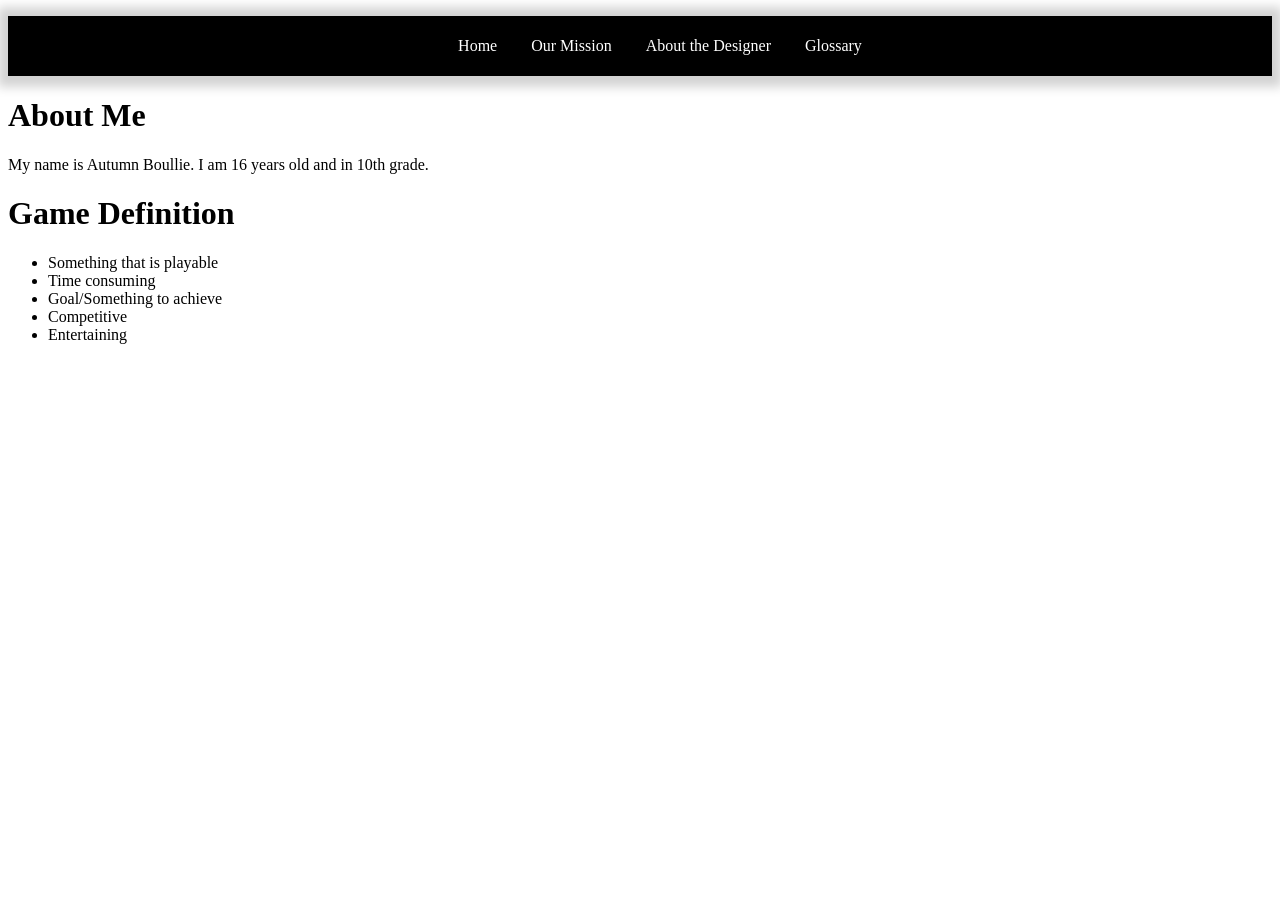
<file: About.html>
<!DOCTYPE html>
<html lang="en">
    <head>
        <meta charset="UTF-8">
        <meta name="viewport" content="width=device-width, initial-scale=1.0">
        <meta name="author" content="Insert Your Name Here">
        <title>Insert Title of Your Physical Animation Here</title>
        <link rel="stylesheet" href="style.css">
    </head>
   
    <body>
   <nav id="topNav">
  <ul>
    <li>
      <a href="index.html">Home</a>
    </li>
    <li>
      <a href="mission.html">Our Mission</a>
    </li>
    <li>
      <a href="about.html">About the Designer</a>
    </li>
    <li>
      <a href="glossary.html">Glossary</a>
    </li>
  </ul>
</nav>

        <h1>About Me </h1>
        <p>
            My name is Autumn Boullie. I am 16 years old and in 10th grade. 
        </p>
        
        <h1>Game Definition </h1>  
        <ul>
            <li>Something that is playable </li> 
            <li>Time consuming </li>
            <li>Goal/Something to achieve </li>
            <li>Competitive </li>
             <li>Entertaining </li>
             
        </ul>
    </body>
</html>
</file>
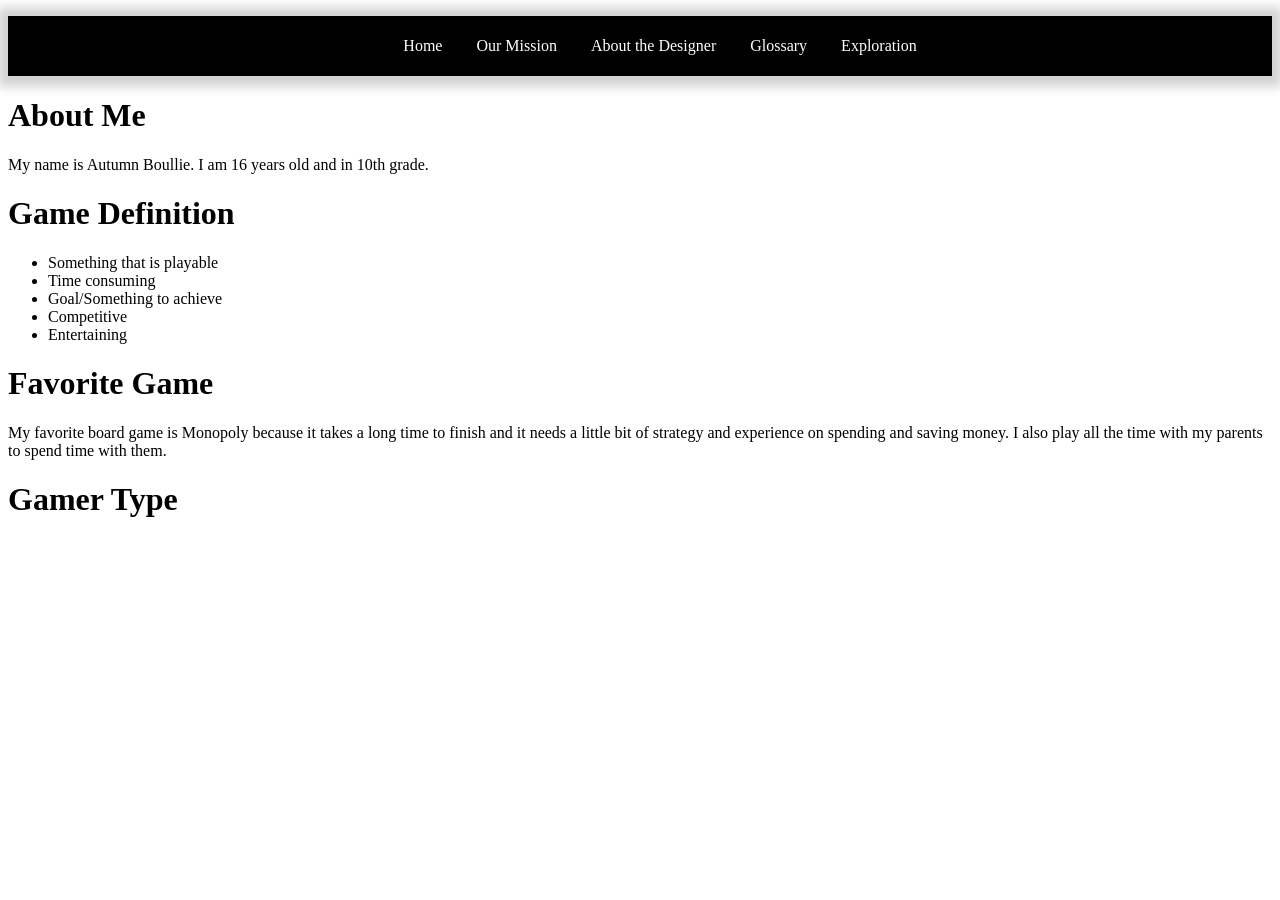
<file: about.html>
<!DOCTYPE html>
<html lang="en">
    <head>
        <meta charset="UTF-8">
        <meta name="viewport" content="width=device-width, initial-scale=1.0">
        <meta name="author" content="Insert Your Name Here">
        <title>Insert Title of Your Physical Animation Here</title>
        <link rel="stylesheet" href="style.css">
    </head>
    <body>
<nav id="topNav">
  <ul>
    <li>
      <a href="index.html">Home</a>
    </li>
    <li>
      <a href="mission.html">Our Mission</a>
    </li>
    <li>
      <a href="about.html">About the Designer</a>
    </li>
    <li>
      <a href="glossary.html">Glossary</a>
    </li>
    <li>
         <a href="explorations.html">Exploration</a>
    </li>
  </ul>
</nav>
</body>
</html>


        <h1>About Me</h1>
        <p>
            My name is Autumn Boullie. I am 16 years old and in 10th grade. 
        </p>
        
        <h1>Game Definition</h1>  
        <ul>
            <li>Something that is playable </li> 
            <li>Time consuming </li>
            <li>Goal/Something to achieve </li>
            <li>Competitive </li>
             <li>Entertaining </li>
             
        </ul>
        <h1>Favorite Game</h1>
        <p>
            My favorite board game is Monopoly because it takes a long time to finish and it needs a little bit of strategy and experience 
            on spending and saving money. I also play all the time with my parents to spend time with them.
        <p>
      
       <h1>Gamer Type</h1>
       <p>
           
           
        
    </body>
</html>
</file>
<file: style.css>
#topNav {
  background: black;
  box-shadow: 0px 1px 10px 10px lightgray;
  height: auto;
  text-align: center;
  width: 100%;
}
#topNav > ul > li {
  display: inline;
}
#topNav > ul > li > a
{
  color: white;
  display: inline-block;
  height: 60px;
  line-height: 60px;
  margin: 0px;
  padding: 0px 15px;
  text-decoration: none;
  transition: color 0.3s ease-in;
}
#topNav > ul > li > a:hover {
  color: gray;
}
</file>
